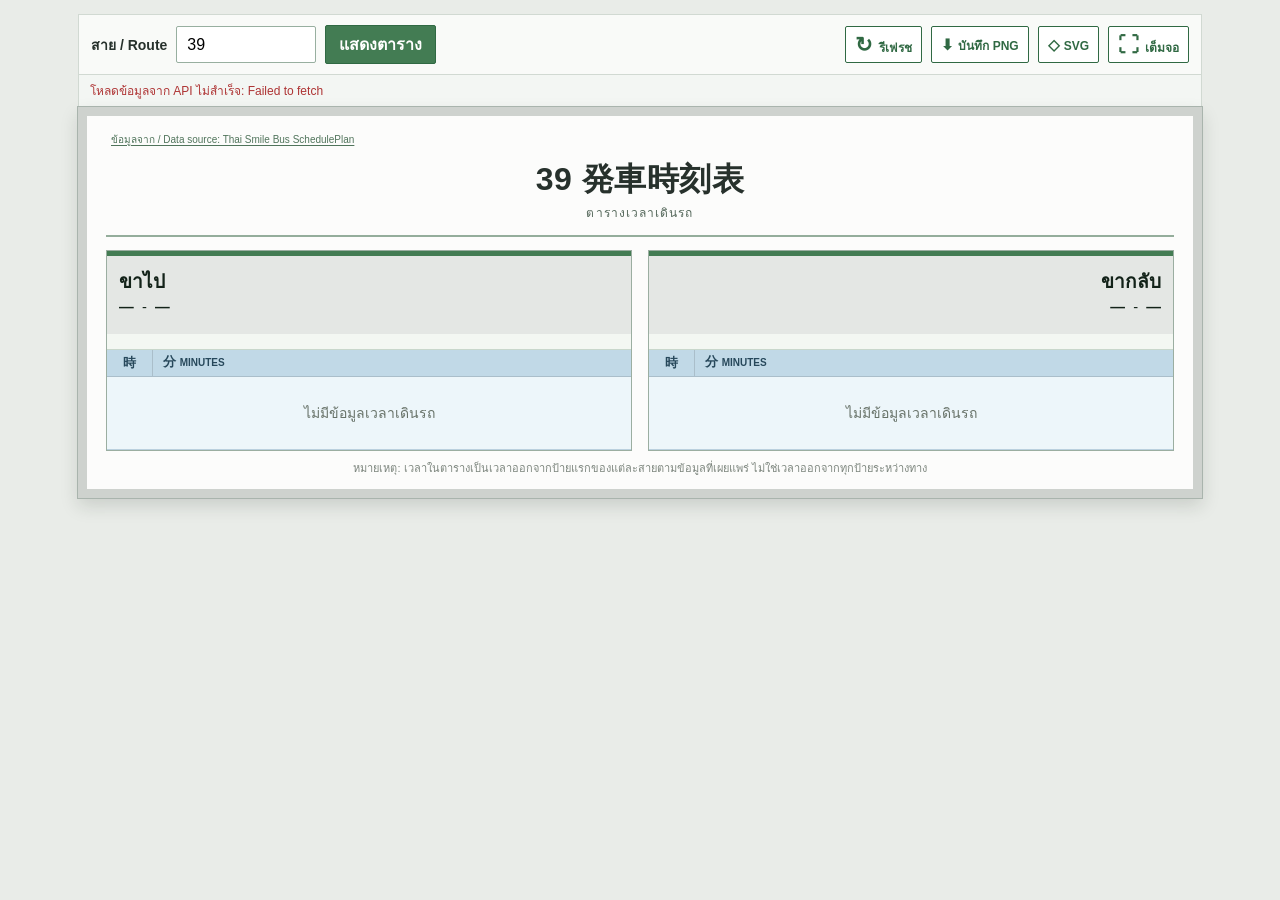
<file: index.html>
<!doctype html>
<html lang="th">
<head>
  <meta charset="UTF-8" />
  <meta name="viewport" content="width=device-width, initial-scale=1, viewport-fit=cover" />
  <meta name="theme-color" content="#427c54" />
  <title>発車時刻表 · Timetable</title>
  <link rel="stylesheet" href="./styles.css" />
  <script src="./serviceDay.js" defer></script>
  <script src="./app.js" defer></script>
  <script src="./exportImage.js" defer></script>
</head>
<body>
  <main class="app" id="appRoot">
    <div class="controls" aria-label="Timetable settings">
      <form id="routeForm" class="route-form">
        <label for="route">สาย / Route</label>
        <input id="route" name="route" type="text" value="39" list="routes" maxlength="60" spellcheck="false" autocomplete="off" required />
        <datalist id="routes"></datalist>
        <button type="submit">แสดงตาราง</button>
      </form>
      <div class="button-group">
        <button type="button" id="refreshBtn" class="secondary" title="รีเฟรชตารางเวลา" aria-label="รีเฟรชตารางเวลา / Refresh">↻ <span class="button-label">รีเฟรช</span></button>
        <button type="button" id="savePngBtn" class="secondary" title="บันทึกตารางเวลาเป็นภาพ PNG ความละเอียดสูง">⬇ <span class="button-label">บันทึก PNG</span></button>
        <button type="button" id="saveSvgBtn" class="secondary" title="บันทึกตารางเวลาเป็นภาพเวกเตอร์ SVG">◇ <span class="button-label">SVG</span></button>
        <button type="button" id="fullBtn" class="secondary" title="เต็มหน้าจอ" aria-label="เต็มหน้าจอ / Full screen">⛶ <span class="button-label">เต็มจอ</span></button>
      </div>
    </div>
    <p class="notice" id="notice" role="status" aria-live="polite">กำลังโหลดเวลาเดินรถ…</p>
    <nav class="mobile-jump" aria-label="ไปยังตารางเวลา">
      <a id="goJumpLabel" href="#goPanel">ขาไป</a>
      <a id="backJumpLabel" href="#backPanel">ขากลับ</a>
      <a href="#supplementSection" id="supplementJump" hidden>เส้นทางเสริม</a>
    </nav>

    <section class="station-sign" aria-label="ตารางเวลาเดินรถ">
      <header class="sign-header">
        <a class="source-link" id="sourceLink" href="https://information.thaismilebus.com/SchedulePlan/index.php?route" target="_blank" rel="noopener noreferrer" title="Official Thai Smile Bus timetable data source">ข้อมูลจาก / Data source: Thai Smile Bus SchedulePlan</a>
        <h1><span id="routeTitle">1-4(39)</span> <span class="title-jp">発車時刻表</span></h1>
        <p>ตารางเวลาเดินรถ</p>
      </header>

      <div class="dual-panels">
        <section class="timetable-panel" id="goPanel" aria-label="ขาไป">
          <header class="panel-header">
            <div class="panel-heading-top" id="goHeading">ขาไป</div>
            <div class="route-direction" aria-label="ต้นทาง ถึง ปลายทาง">
              <strong id="goOrigin">—</strong>
              <span class="route-separator"> - </span>
              <strong id="goDestination">—</strong>
            </div>
          </header>
          <div class="route-key" id="goRouteKey" hidden aria-label="คำอธิบายสายและปลายทาง"></div>
          <div class="first-stop-note" id="goFirstStopNote" aria-label="ป้ายแรกที่ใช้เป็นจุดอ้างอิงเวลา"></div>
          <div class="column-head"><span>時</span><span>分 <small>MINUTES</small></span></div>
          <table class="timetable" aria-label="ขาไป"><tbody id="goBody"><tr><td colspan="2" class="empty">読み込み中…</td></tr></tbody></table>
        </section>

        <section class="timetable-panel" id="backPanel" aria-label="ขากลับ">
          <header class="panel-header">
            <div class="panel-heading-top" id="backHeading">ขากลับ</div>
            <div class="route-direction" aria-label="ต้นทาง ถึง ปลายทาง">
              <strong id="backOrigin">—</strong>
              <span class="route-separator"> - </span>
              <strong id="backDestination">—</strong>
            </div>
          </header>
          <div class="route-key" id="backRouteKey" hidden aria-label="คำอธิบายสายและปลายทาง"></div>
          <div class="first-stop-note" id="backFirstStopNote" aria-label="ป้ายแรกที่ใช้เป็นจุดอ้างอิงเวลา"></div>
          <div class="column-head"><span>時</span><span>分 <small>MINUTES</small></span></div>
          <table class="timetable" aria-label="ขากลับ"><tbody id="backBody"><tr><td colspan="2" class="empty">読み込み中…</td></tr></tbody></table>
        </section>
      </div>

      <p id="circularNote" class="circular-note" hidden>สาย L และ R เป็นคนละเส้นทาง กรุณาตรวจสอบชื่อป้ายแรกและทิศทางก่อนเดินทาง — เวลาที่แสดงเป็นเวลาออกจากป้ายแรกของแต่ละสาย</p>

      <div class="supplement-section" id="supplementSection" hidden>
        <h2><span id="supplementHeading">เส้นทางตัดเสริม</span> <span>Additional departure stations</span></h2>
        <div class="extra-panels" id="extraPanels"></div>
      </div>
      <aside id="serviceCaution" class="service-caution" hidden>
        <strong>คำอธิบายสี / ตรวจสอบปลายทางก่อนขึ้นรถ</strong>
        <div class="caution-legend">
          <span><i class="legend-square red"></i><b>สีแดง</b> = รถเส้นทางตัดเสริม X (เสริม)</span>
          <span><i class="legend-square blue"></i><b>สีน้ำเงิน</b> = สาย A หรือสายที่มีปลายทางต่างจากเส้นทางหลัก</span>
        </div>
        <span id="route13BlueNote" hidden><b>สาย 1-3(34) หมดระยะบางเขน</b> (สีน้ำเงิน)</span>
        <span>รถที่อยู่ในตารางเดียวกันอาจวิ่งคนละเส้นทางหรือไปคนละปลายทาง กรุณาดูป้ายสายรถและปลายทางของแต่ละเที่ยวก่อนขึ้นรถ</span>
      </aside>
      <p id="endpointCorrectionNote" class="endpoint-correction" hidden>หมายเหตุสาย 529EX: แก้ไขชื่อปลายทางเป็น สุทธิสาร ตามข้อมูลที่ได้รับ ซึ่งอาจต่างจากชื่อในเว็บไซต์ต้นทาง</p>
      <footer class="sign-footer" id="dataNote">หมายเหตุ: เวลาในตารางเป็นเวลาออกจากป้ายแรกของแต่ละสายตามข้อมูลที่เผยแพร่ ไม่ใช่เวลาออกจากทุกป้ายระหว่างทาง</footer>
      <a class="back-to-top" href="#appRoot">↑ กลับด้านบน</a>
      <p class="overnight-note" id="overnightNote" hidden>24 = 00 วันถัดไป · 25 = 01 วันถัดไป · 26 = 02 วันถัดไป (เวลาตามวันให้บริการ)</p>
    </section>
  </main>
</body>
</html>
</file>
<file: styles.css>
:root {
  --green: #437c53;
  --green-deep: #306943;
  --green-hour: #6d9871;
  --green-band: #588b64;
  --blue-a: #edf6fa;
  --blue-b: #dcecf5;
  --blue-line: #bad0de;
  --ink: #27312c;
  --muted: #677268;
}
* { box-sizing: border-box; }
html, body { padding: 0; margin: 0; }
body { background: #e9ece8; color: var(--ink); font-family: "Yu Gothic", "Meiryo", "Noto Sans Thai", Tahoma, Arial, sans-serif; }
button, input { font: inherit; }
.app { max-width: 1160px; padding: 0 18px 28px; margin: 14px auto; }
.controls {
  display: flex; align-items: center; justify-content: space-between; gap: 12px;
  padding: 10px 12px; background: #f9faf8; border: 1px solid #d1d9d2;
}
.route-form, .button-group { display: flex; gap: 9px; align-items: center; }
.route-form label { font-size: 14px; font-weight: 700; }
.route-form input { background: #fff; border: 1px solid #98afa0; border-radius: 2px; padding: 7px 10px; width: 140px; height: 37px; }
.controls button { background: var(--green); border: 1px solid var(--green-deep); border-radius: 2px; color: #fff; padding: 6px 13px; font-weight: 700; min-height: 37px; cursor: pointer; }
.controls button.secondary { background: #fff; color: var(--green-deep); min-width: 40px; font-size: 21px; padding: 1px 9px; }
.controls button:hover { filter: brightness(.94); }
.controls button:disabled { opacity: .5; cursor: wait; }
.notice { margin: 0; padding: 6px 11px; min-height: 31px; font-size: 12px; color: #576c60; background: #f3f6f3; border: 1px solid #d1d9d2; border-top: 0; }
.notice.error { color: #ae3333; }
.notice.preview { background: #fff2ce; color: #865400; }

.station-sign { background: #fcfcfb; border: 9px solid #ced2ce; outline: 1px solid #a9b4ad; box-shadow: 0 8px 17px rgba(25,39,29,.15); padding: 15px 19px 10px; }
.sign-header { text-align: center; border-bottom: 2px solid #94ad9b; padding: 0 4px 13px; }
.sign-header h1 { font-size: clamp(23px, 3vw, 32px); line-height: 1.3; margin: 0 0 2px; font-weight: 900; letter-spacing: .015em; }
.title-jp { font-weight: 800; }
.sign-header p { font-size: 12px; letter-spacing: .09em; margin: 0; color: #536659; }
.dual-panels { display: grid; grid-template-columns: minmax(0,1fr) minmax(0,1fr); gap: 16px; padding-top: 13px; }
.timetable-panel { border: 1px solid #9baea1; min-width: 0; background: #fff; }
/* Source and destination appear on ONE line exactly like the TSB source display. */
.panel-header {
  background: #e4e7e4;
  color: #132319;
  min-height: 83px;
  display: flex;
  flex-direction: column;
  justify-content: center;
  padding: 10px 12px;
  border-top: 5px solid var(--green);
}
/* The original TSB page aligns the return-direction caption to the right. */
.timetable-panel:last-child .panel-header { text-align: right; }
.panel-heading-top {
  font-size: 19px;
  line-height: 1.18;
  font-weight: 900;
}
.route-direction {
  font-size: clamp(13px, 1.15vw, 16px);
  line-height: 1.35;
  margin-top: 5px;
  overflow-wrap: anywhere;
}
.route-direction strong { font-weight: 600; }
.route-separator { font-weight: 500; white-space: pre-wrap; }
.column-head { display: grid; grid-template-columns: 46px minmax(0,1fr); background: #c1d9e7; color: #27485b; border-bottom: 1px solid #aabeca; min-height: 27px; font-size: 13px; font-weight: 700; }
.column-head span:first-child { border-right: 1px solid #aabeca; display: grid; place-items: center; }
.column-head span:last-child { padding: 3px 10px; }
.column-head small { font-size: 10px; font-weight: 600; }
.timetable { border-collapse: collapse; width: 100%; table-layout: fixed; }
.timetable tr { height: 35px; }
.timetable tr:nth-child(odd) { background: var(--blue-a); }
.timetable tr:nth-child(even) { background: var(--blue-b); }
.timetable td { border-bottom: 1px solid var(--blue-line); padding: 0; vertical-align: middle; }
.timetable .hour { width: 46px; background: var(--green-hour); color: white; text-align: center; font-weight: 900; font-size: 21px; border-right: 2px solid white; border-bottom: 1px solid #dae7dc; font-variant-numeric: tabular-nums; }
.timetable .minutes { padding: 5px 9px; }
.minute-list { display: flex; flex-wrap: wrap; align-items: center; gap: 3px 10px; }
.minute { color: #193d59; font-size: 18px; font-weight: 800; min-width: 24px; line-height: 1.22; font-variant-numeric: tabular-nums; text-align: center; }
.timetable td.empty { padding: 25px 6px; text-align: center; color: var(--muted); font-size: 14px; }
.sign-footer { padding: 8px 2px 2px; text-align: center; font-size: 11px; color: #7d867e; }

@media (max-width: 820px) {
  .dual-panels { gap: 8px; }
  .station-sign { padding: 11px 9px 9px; border-width: 6px; }
  .minute-list { gap: 4px 7px; }
  .minute { font-size: 15px; min-width: 22px; }
  .panel-header { padding: 8px; }
  .route-direction { font-size: 13px; }
}
@media (max-width: 630px) {
  .app { margin: 0; padding: 0 0 12px; }
  .controls { flex-wrap: wrap; }
  .station-sign { border-left: 0; border-right: 0; }
  .dual-panels { grid-template-columns: 1fr; gap: 14px; }
  .minute { font-size: 19px; }
}
.app:fullscreen { overflow-y: auto; margin: 0; padding: 10px; background: #e9ece8; max-width: none; }
.app:fullscreen .controls, .app:fullscreen .notice { display: none; }
.app:fullscreen .station-sign { max-width: 1320px; margin: auto; }

/* Small source credit in the top-left of the physical timetable board. */
.sign-header { position: relative; padding-top: 28px; }
.source-link {
  position: absolute; left: 5px; top: 2px;
  display: inline-block; font-size: 10px; line-height: 1.35;
  font-weight: 500; letter-spacing: 0;
  color: #50745b; text-align: left; text-decoration: underline;
  text-underline-offset: 2px;
}
.source-link:hover { color: #205734; }
/* An X trip is red, with a small label below the departure minute. */
.minute.x-minute { color: #c73334; min-width: 26px; }
.minute.x-minute .minute-number { display: block; }
.minute.x-minute .x-label {
  display: block; text-align: center;
  font-size: 9px; font-weight: 700; letter-spacing: 0;
  color: #bc3636; line-height: 1.15;
}
.minute-list { align-items: flex-start; }
.timetable tr:has(.x-minute) { height: 43px; }
.supplement-section { border-top: 1px solid #b7c8b8; margin-top: 12px; padding-top: 12px; }
.supplement-section[hidden] { display: none; }
.supplement-section h2 { font-size: 15px; margin: 0 0 8px; color: var(--green-deep); }
.supplement-section h2 span { font-size: 11px; font-weight: 400; color: #657267; }
.extra-panels { display: grid; grid-template-columns: repeat(2, minmax(0, 1fr)); gap: 12px; }
.extra-panels .panel-header { border-color: #bb5453; }
.extra-panels .panel-heading-top { color: #a33131; }
@media(max-width:630px){
  .extra-panels { grid-template-columns: 1fr; }
  .source-link { font-size: 9px; }
}

/* The note appears only if source first_bus/last_bus identifies an overnight service. */
.overnight-note { text-align: center; font-size: 11px; color: #586b5c; padding: 0 4px 5px; margin: 0; }
.overnight-note[hidden] { display: none; }

/* For confirmed overnight services, 24–26 remains the large hour.
   A small Thai label translates each to the following day's civil-clock time. */
.timetable .hour:has(.next-day-suffix) { width: 78px; padding: 4px 2px; }
.timetable-panel:has(.next-day-suffix) .column-head { grid-template-columns: 78px minmax(0,1fr); }
.timetable-panel:has(.next-day-suffix) .timetable .hour { width: 78px; }
.hour-number { display: block; line-height: 1.15; }
.next-day-suffix {
  display: block;
  font-size: 9px;
  font-weight: 600;
  line-height: 1.25;
  letter-spacing: 0;
  white-space: nowrap;
  color: #f5fff4;
}

/* Route 34: departures of 1-3(34) are blue, with Bangkhen shown beneath
   the minute on both the shared Hua Lamphong table and its own Bangkhen box. */
.minute.bangkhen-minute { color: #0871d1; min-width: 32px; }
.minute.bangkhen-minute .minute-number { display: block; }
.minute.bangkhen-minute .bangkhen-label {
  display: block;
  font-size: 9px;
  line-height: 1.15;
  font-weight: 800;
  color: #0871d1;
  white-space: nowrap;
}
.timetable tr:has(.bangkhen-minute) { height: 43px; }
/* Extra panels are colored by SERVICE TYPE, not by origin guessed from times. */
.extra-panels .bangkhen-panel .panel-header { border-color: #1674c0; }
.extra-panels .bangkhen-panel .panel-heading-top { color: #0757a1; }
.extra-panels .x-panel .panel-header { border-color: #bb5453; }
.extra-panels .x-panel .panel-heading-top { color: #a33131; }


/* v15 – responsive phone and iPad layout. The timetable and route grouping
   logic are unchanged; only touch usability and layout are adjusted. */
html { scroll-behavior: smooth; }
body { -webkit-text-size-adjust: 100%; overflow-x: clip; }
button, a, input { touch-action: manipulation; }
button:focus-visible, a:focus-visible, input:focus-visible {
  outline: 3px solid #186cb5;
  outline-offset: 2px;
}
.button-group .button-label { font-size: 12px; line-height: 1.2; }
.mobile-jump, .back-to-top { display: none; }
.timetable-panel, .extra-panels > * { min-width: 0; }
.route-direction { overflow-wrap: anywhere; word-break: normal; }
.minute-list { align-items: flex-start; }
.minute { white-space: nowrap; }

/* iPad portrait: full-width boards instead of two hard-to-read halves. */
@media (max-width: 900px) {
  .app { max-width: 850px; margin: 10px auto 24px; padding: 0 12px 24px; }
  .dual-panels, .extra-panels { grid-template-columns: minmax(0,1fr); gap: 14px; }
  .station-sign { border-width: 6px; padding: 13px 12px 12px; }
  .panel-header { min-height: 76px; padding: 12px 13px; }
  .route-direction { font-size: 15px; }
  .column-head { grid-template-columns: 60px minmax(0,1fr); }
  .timetable .hour { width: 60px; font-size: 24px; }
  .timetable tr { min-height: 42px; }
  .timetable .minutes { padding: 7px 12px; }
  .minute { font-size: 19px; min-width: 27px; }
  .minute-list { gap: 5px 13px; }
  .mobile-jump {
    display: flex; gap: 8px; padding: 9px 12px;
    background: #f8fbf8; border-inline: 1px solid #d1d9d2;
    border-bottom: 1px solid #d1d9d2;
  }
  .mobile-jump a {
    flex: 1; text-align: center; display: grid; place-items: center;
    min-height: 42px; padding: 8px 12px;
    color: var(--green-deep); background: #e6efe8;
    border: 1px solid #bfd3c2; text-decoration: none; border-radius: 4px;
    font-size: 14px; font-weight: 800;
  }
  .mobile-jump a[hidden] { display: none; }
  .mobile-jump a:active { background: #cfe2d2; }
  #goPanel, #backPanel, #supplementSection { scroll-margin-top: 8px; }
  .back-to-top { display: block; text-align: center; font-size: 13px;
    font-weight: 700; color: var(--green-deep); padding: 10px 0 4px; }
  .controls button { min-height: 44px; }
  .route-form input { min-height: 44px; font-size: 16px; }
}

/* Small tablets and phones: controls remain reachable by touch. */
@media (max-width: 650px) {
  .app { margin: 0; padding: 0 0 calc(14px + env(safe-area-inset-bottom, 0px)); }
  .controls { display: grid; grid-template-columns: 1fr; gap: 8px; padding: 10px 12px; }
  .route-form { display: grid; grid-template-columns: minmax(0,1fr) auto; gap: 8px; width: 100%; }
  .route-form label { grid-column: 1 / -1; font-size: 13px; }
  .route-form input { min-width: 0; width: 100%; height: 44px; font-size: 16px; }
  .route-form button { min-height: 44px; padding: 7px 16px; white-space: nowrap; }
  .button-group { display: flex; width: 100%; gap: 8px; }
  .button-group button { flex: 1; min-width: 0; display:flex; align-items:center; justify-content:center; gap: 7px; }
  .notice { font-size: 12px; line-height: 1.4; padding: 8px 12px; overflow-wrap: anywhere; }
  .station-sign { border-left: 0; border-right: 0; border-width: 5px 0;
    outline: 0; padding: 10px 10px 12px; box-shadow: none; }
  .sign-header { padding: 0 0 9px; }
  .source-link { position: static; display: block; width: 100%; margin-bottom: 7px;
    font-size: 10px; text-align: left; overflow-wrap: anywhere; }
  .sign-header h1 { font-size: clamp(20px, 5.3vw, 28px); margin-bottom: 0; }
  .sign-header p { font-size: 11px; }
  .dual-panels { gap: 12px; padding-top: 10px; }
  .panel-header { min-height: 74px; padding: 10px; }
  .panel-heading-top { font-size: 19px; }
  .route-direction { font-size: 14px; line-height: 1.4; }
  .timetable .minutes { padding: 7px 8px; }
  .minute-list { gap: 6px 11px; }
  .minute { font-size: 20px; min-width: 26px; }
  .timetable .hour { width: 55px; font-size: 23px; }
  .column-head { grid-template-columns: 55px minmax(0,1fr); }
  .timetable tr { height: auto; min-height: 42px; }
  .timetable tr:has(.x-minute), .timetable tr:has(.bangkhen-minute) { height: auto; }
  .timetable td.minutes { padding-top: 8px; padding-bottom: 8px; }
  .timetable .hour:has(.next-day-suffix) { width: 78px; padding-inline: 1px; }
  .next-day-suffix { font-size: 9px; }
  .minute.x-minute .x-label, .minute.bangkhen-minute .bangkhen-label { font-size: 10px; }
  .supplement-section h2 { font-size: 15px; line-height: 1.45; }
  .supplement-section h2 span { display: block; margin-top: 3px; }
}

/* Narrow phones such as iPhone SE. */
@media (max-width: 375px) {
  .station-sign { padding-inline: 6px; }
  .route-form button { padding-inline: 10px; }
  .timetable .minutes { padding-inline: 6px; }
  .minute-list { gap: 5px 7px; }
  .minute { font-size: 18px; min-width: 23px; }
  .minute.bangkhen-minute { min-width: 34px; }
  .source-link { font-size: 9px; }
}

/* iPad landscape: retain the familiar two-panel signboard. */
@media (min-width: 901px) and (max-width: 1180px) {
  .app { padding-inline: 13px; }
  .station-sign { padding-inline: 12px; }
  .dual-panels { gap: 10px; }
  .minute-list { gap: 4px 8px; }
  .minute { font-size: 17px; min-width: 24px; }
  .route-direction { font-size: 14px; }
  .timetable .minutes { padding-inline: 7px; }
}

@media (prefers-reduced-motion: reduce) {
  html { scroll-behavior: auto; }
}

/* v16: 113A / 555A shown together with their base route at common departure
   origins. Blue code labels distinguish the alternate destination. */
.minute.variant-minute { color: #126fae; min-width: 34px; }
.minute.variant-minute .minute-number { display: block; }
.minute.variant-minute .variant-label {
  display: block; font-size: 9px; line-height: 1.15;
  font-weight: 800; color: #126fae; white-space: nowrap;
}
.timetable tr:has(.variant-minute) { height: 43px; }
.extra-panels .variant-panel .panel-header { border-color: #1674c0; }
.extra-panels .variant-panel .panel-heading-top { color: #0757a1; }

/* v17: multiple REAL destinations in shared A/X route headings. */
.destination-slash { color: #647268; font-weight: 500; white-space: pre-wrap; }
.destination-choice { font-weight: 700; }
.destination-choice.destination-red { color: #b33037; }
.destination-choice.destination-blue { color: #075fa5; }
.route-key {
  display: flex; flex-wrap: wrap; align-items: center;
  gap: 5px 9px; padding: 7px 10px;
  background: #f7faf7; border-bottom: 1px solid #bacac0;
  line-height: 1.38;
}
.route-key[hidden], .service-caution[hidden] { display: none; }
.key-heading { color: #485c4e; font-size: 11px; font-weight: 700; }
.route-key-item {
  display: inline-block; padding: 2px 7px; border: 1px solid #bac9bb;
  border-radius: 3px; font-size: 11px; font-weight: 700;
  color: #243b2f; background: #fff;
  overflow-wrap: anywhere;
}
.route-key-item.key-red { border-color: #e8c3c3; background: #fff4f3; color: #a52b36; }
.route-key-item.key-blue { border-color: #b6d7ee; background: #f0f7fd; color: #075fa5; }
.service-caution {
  background: #f8faf8; border: 1px solid #aebeb1;
  padding: 10px 12px; margin-top: 13px;
  font-size: 12px; line-height: 1.6; color: #3e5145;
}
.service-caution strong { display: block; color: #274734; margin-bottom: 2px; }
@media(max-width:650px) {
  .route-key { padding: 7px 8px; gap: 6px; }
  .route-key-item { font-size: 11px; }
  .service-caution { font-size: 12px; margin-top: 9px; }
}
.caution-legend { display: flex; gap: 8px 16px; flex-wrap: wrap; margin: 4px 0 6px; }
.caution-legend > span { display: inline-flex; align-items: baseline; gap: 5px; }
.legend-square { display: inline-block; flex: 0 0 10px; width: 10px; height: 10px; border-radius: 1px; }
.legend-square.red { background: #ba3b42; }
.legend-square.blue { background: #126fae; }
.endpoint-correction { font-size: 11px; color: #66736b; margin: 7px 0 0; line-height: 1.6; }
.endpoint-correction[hidden] { display: none; }

/* v18: the first-stop reference from get_route.php, shown separately for
   every service sharing a timetable. Responsive and readable on phones. */
.first-stop-note {
  background: #f3f7f2;
  border-bottom: 1px solid #c8d7cb;
  padding: 7px 10px 8px;
  color: #445d4e;
  font-size: 11px;
  line-height: 1.5;
  overflow-wrap: anywhere;
}
.first-stop-intro { font-weight: 750; margin-bottom: 3px; }
.first-stop-list { display: flex; flex-wrap: wrap; gap: 4px 13px; }
.first-stop-service { display: inline-flex; flex-wrap: wrap; align-items: baseline; }
.first-stop-source { font-weight: 800; color: #285637; text-underline-offset: 2px; }
.first-stop-red .first-stop-source { color: #b83735; }
.first-stop-blue .first-stop-source { color: #126fae; }
.first-stop-unavailable { color: #776554; }
@media (max-width: 650px) {
  .first-stop-note { padding: 8px 9px; font-size: 11px; }
  .first-stop-list { flex-direction: column; gap: 4px; }
}

/* v19: L and R circular routes on the same page. Each panel retains the
   first-station name returned by its own route's API response. */
.circular-note {
  margin: 11px 0 1px; padding: 8px 11px;
  border-left: 3px solid var(--green); background: #f1f7f0;
  color: #365644; font-size: 12px; line-height: 1.55;
}
.circular-note[hidden] { display: none; }
.extra-panels .lr-extra-panel .panel-header { border-color: var(--green); }
.extra-panels .lr-extra-panel .panel-heading-top { color: var(--green-deep); }
@media (max-width:650px) {
  .circular-note { font-size: 11px; margin-top: 8px; }
}


/* High-quality image export buttons */
#savePngBtn, #saveSvgBtn { white-space: nowrap; font-size: 15px; }
#savePngBtn:disabled, #saveSvgBtn:disabled { opacity: .5; cursor: progress; }
@media(max-width:650px) {
  .button-group { flex-wrap: wrap; }
  #savePngBtn, #saveSvgBtn { min-height: 44px; }
}
</file>
